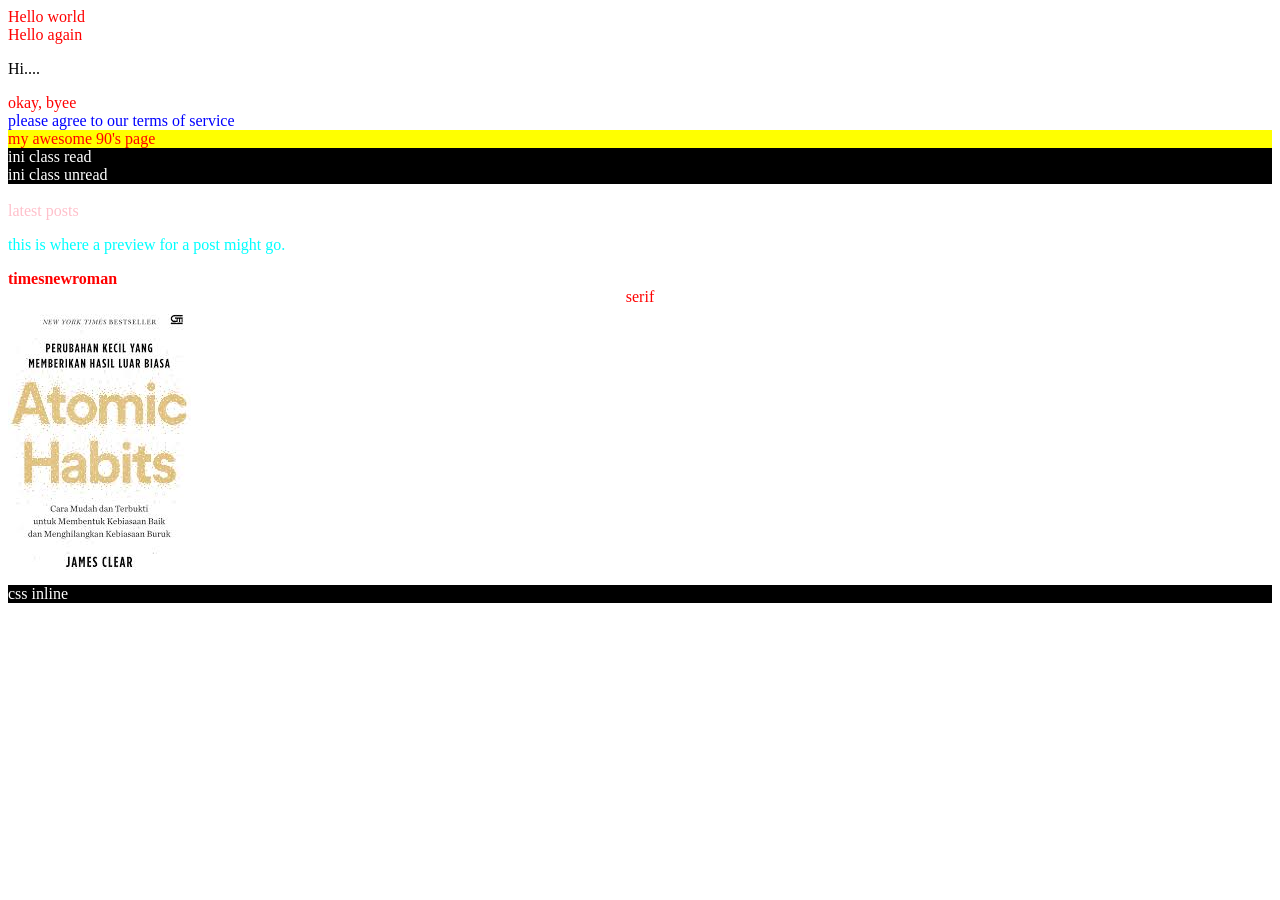
<file: index.html>
<!DOCTYPE html>
<html lang="en">

<head>
    <meta charset="UTF-8">
    <meta name="viewport" content="width=device-width, initial-scale=1.0">
    <title>Latihan css</title>
    <link rel="stylesheet" href="style.css">
</head>

<body>
    <div>Hello world</div>
    <div>Hello again</div>
    <p>Hi....</p>
    <div>okay, byee</div>
    <div class="alert-text">please agree to our terms of service</div>
    <div id="title">my awesome 90's page</div>
    <div class="read">ini class read</div>
    <div class="unread">ini class unread</div>

    <br>

    <div>
        <div class="subsection header">latest posts</div>
        <p class="subsection preview" id="preview">this is where a preview for a post might go.</p>
    </div>

    <div class="font-timesnewroman">timesnewroman</div>
    <div class="serif">serif</div>
    <img src="images.jpg" alt="buku atomic habits">

    <!-- css inline -->
    <div style="color: white; background-color: black;">css inline</div>
</body>

</html>
</file>
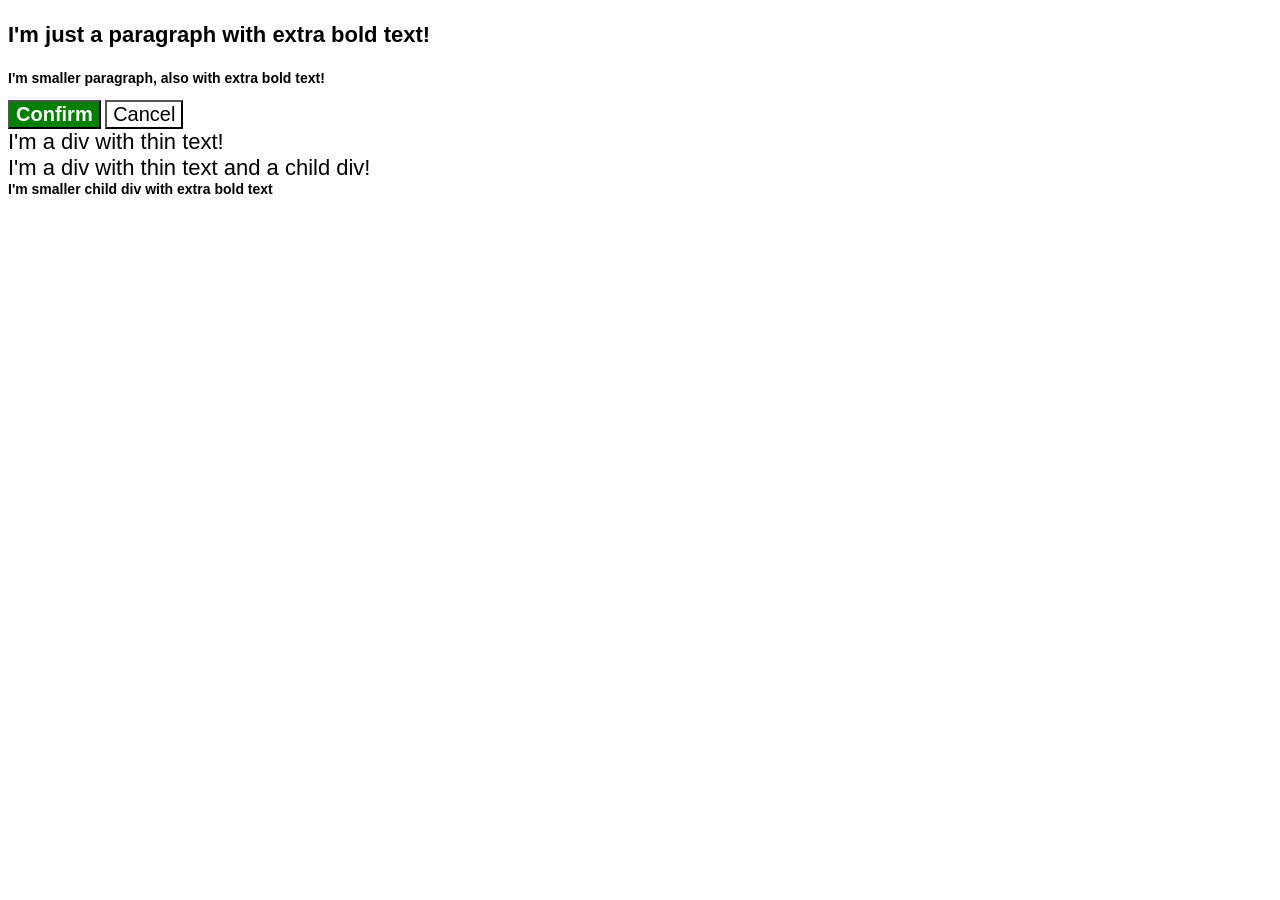
<file: foundation/cascade/index.html>
<!DOCTYPE html>
<html lang="en">
<head>
    <meta charset="UTF-8">
    <meta name="viewport" content="width=device-width, initial-scale=1.0">
    <title>Fix the cascade</title>
    <link rel="stylesheet" href="style.css">
</head>
<body>
    <p class="para">I'm just a paragraph with extra bold text!</p>
    <p class="para small-para">I'm smaller paragraph, also with extra bold text!</p>

    <button id="confirm-buttom" class="button confirm">Confirm</button>
    <button id="cancel-buttom" class="button cancel">Cancel</button>

    <div class="text">I'm a div with thin text!</div>
    <div class="text">I'm a div with thin text and a child div!
        <div class="text child">I'm smaller child div with extra bold text</div>
    </div>
</body>
</html>
</file>
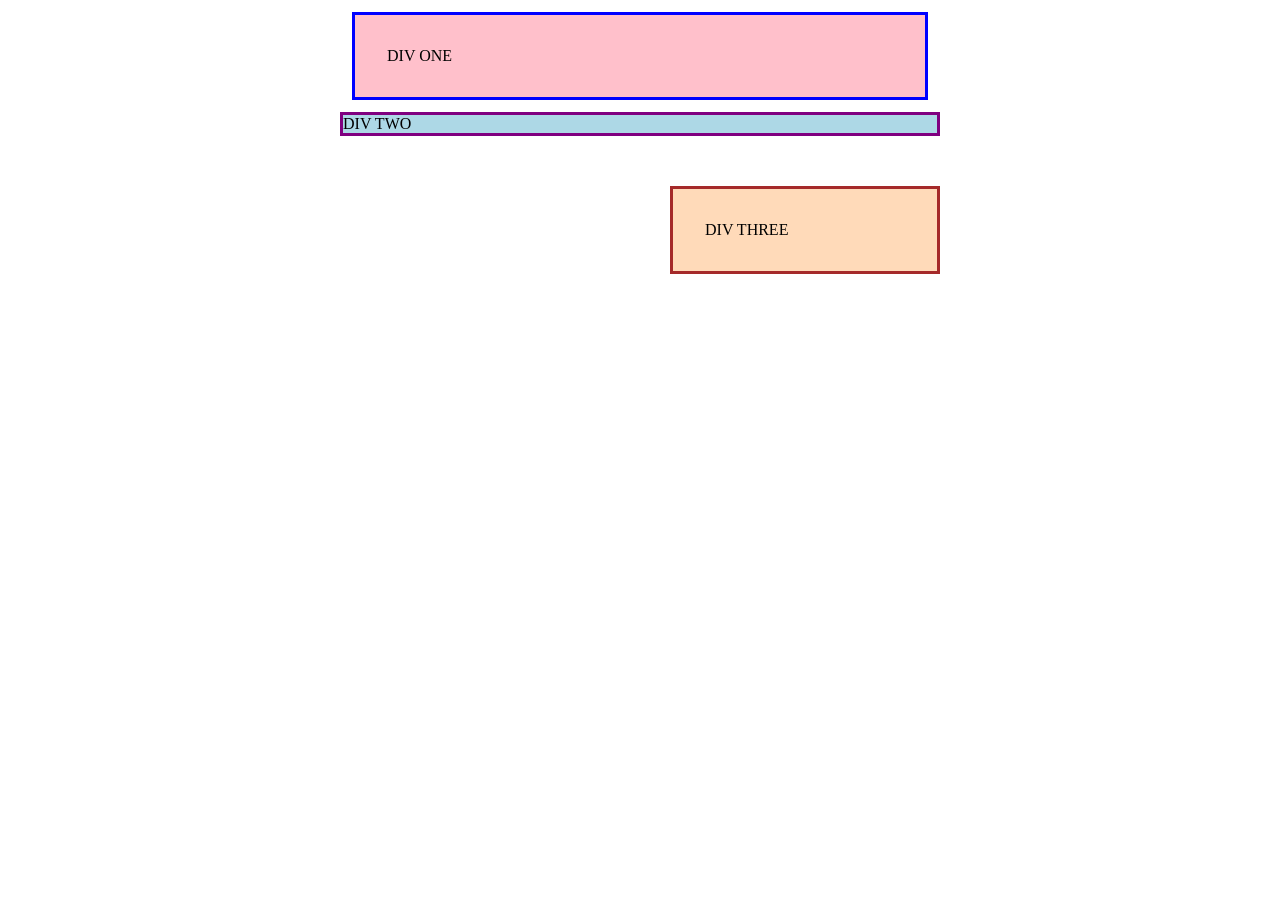
<file: foundation/block-and-inline/01-margin-and-padding/index.html>
<!DOCTYPE html>
<html lang="en">
<head>
    <meta charset="UTF-8">
    <meta name="viewport" content="width=device-width, initial-scale=1.0">
    <title>Margiin and padding exercise</title>
    <link rel="stylesheet" href="style.css">
</head>
<body>
    <div class="one">DIV ONE</div>
    <div class="two">DIV TWO</div>
    <div class="three">DIV THREE</div>
</body>
</html>
</file>
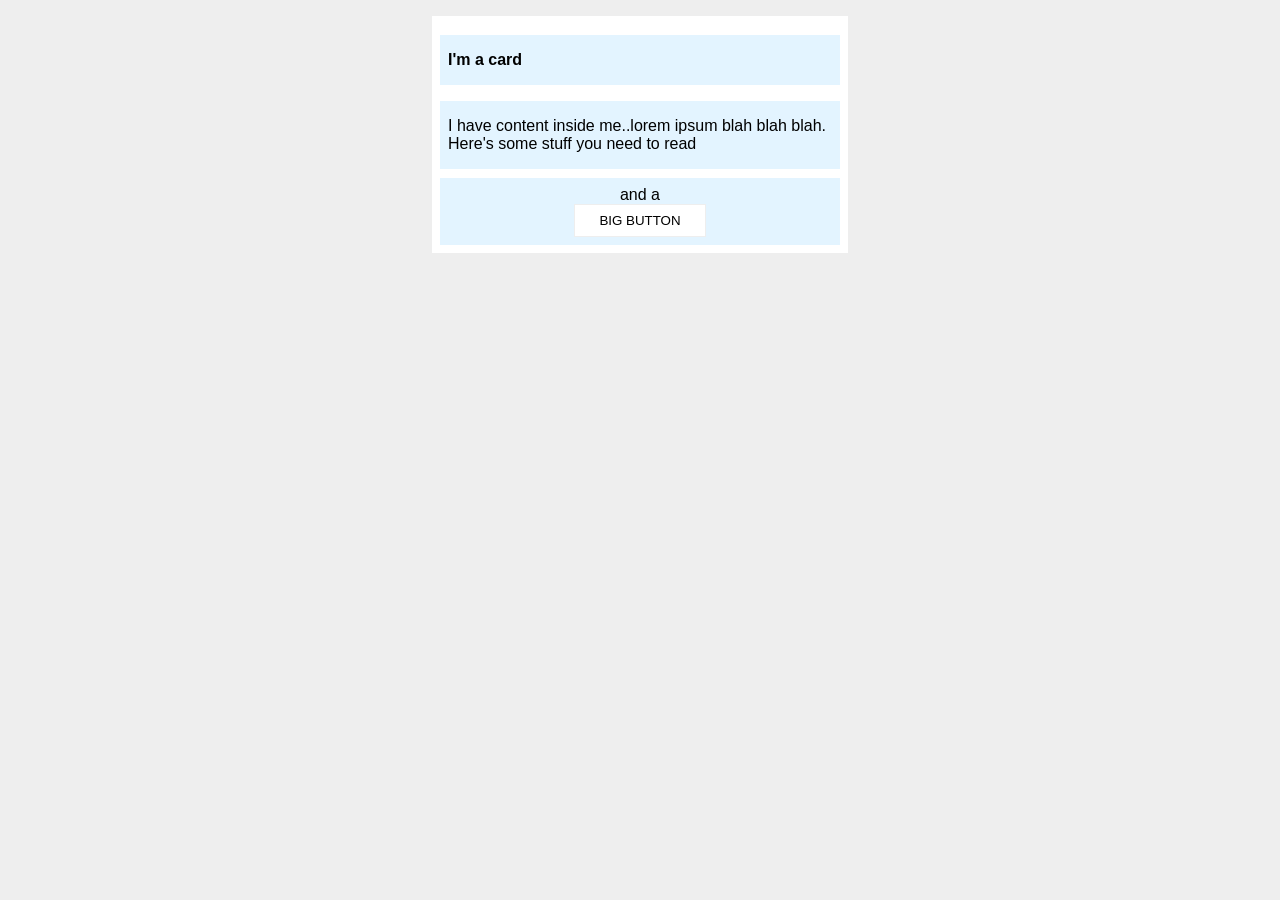
<file: foundation/block-and-inline/02-margin-and-padding/index.html>
<!DOCTYPE html>
<html lang="en">
<head>
    <meta charset="UTF-8">
    <meta name="viewport" content="width=device-width, initial-scale=1.0">
    <title>Margin and padding exercise 2</title>
    <link rel="stylesheet" href="style.css">
</head>
<body>
    <div class="card">
        <h1 class="title">I'm a card</h1>
        <div class="content">I have content inside me..lorem ipsum blah blah blah. Here's 
            some stuff you need to read</div>
        <div class="button-container">and a <button>BIG BUTTON</button></div>
    </div>
</body>
</html>
</file>
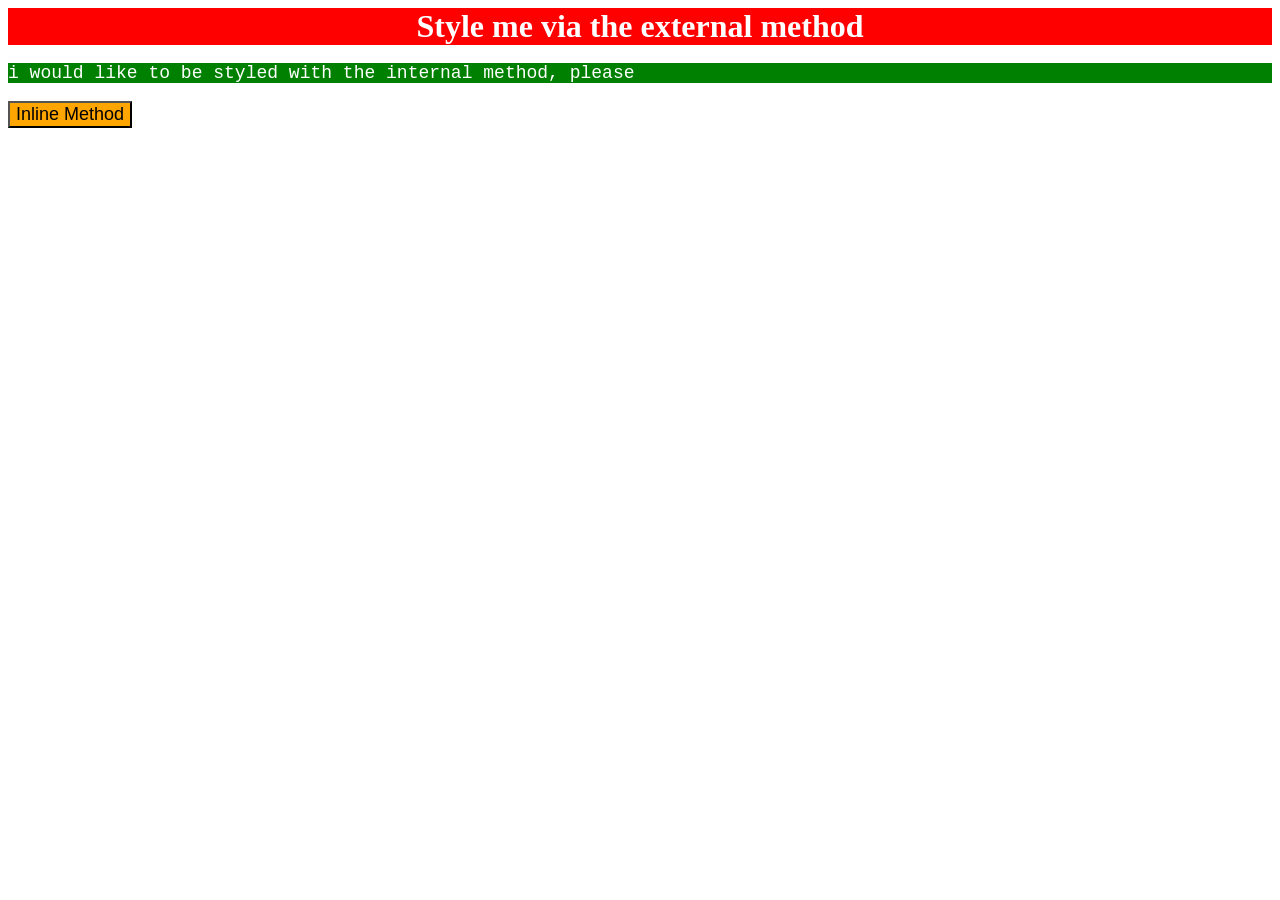
<file: foundation/intro-to-css/01-css-methods/index.html>
<!DOCTYPE html>
<html lang="en">
<head>
    <meta charset="UTF-8">
    <meta name="viewport" content="width=device-width, initial-scale=1.0">
    <title>Methods for adding css</title>
    <link rel="stylesheet" href="style.css">
</head>
<style>
    p {
        background-color: green;
        color: white;
        font-family: 'Courier New', Courier, monospace;
        font-size: 18px;
    }
</style>
<body>
    <div>Style me via the external method</div>
    <p>i would like to be styled with the internal method, please</p>
    <button style="background-color: orange; font-size: 18px;">Inline Method</button>
</body>
</html>
</file>
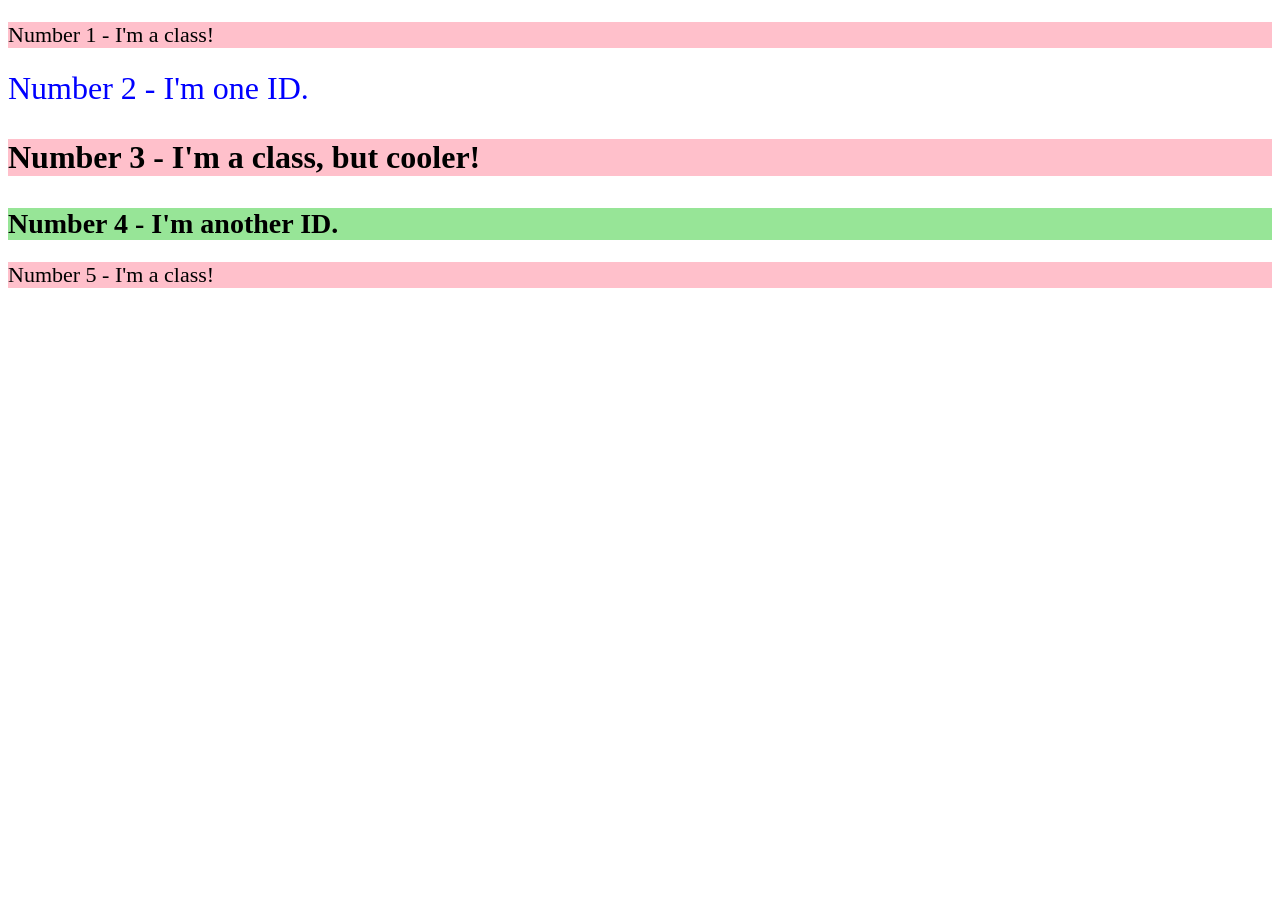
<file: foundation/intro-to-css/02-class-id-selectors/index.html>
<!DOCTYPE html>
<html lang="en">
<head>
    <meta charset="UTF-8">
    <meta name="viewport" content="width=device-width, initial-scale=1.0">
    <title>Class and ID selectors</title>
    <link rel="stylesheet" href="style.css">
</head>
<body>
    <p class="add">Number 1 - I'm a class!</p>
    <div id="two">Number 2 - I'm one ID.</div>
    <p class="add adjust-font-size">Number 3 - I'm a class, but cooler!</p>
    <div id="four" class="adjust-font-size">Number 4 - I'm another ID.</div>
    <p class="add">Number 5 - I'm a class!</p>
</body>
</html>
</file>
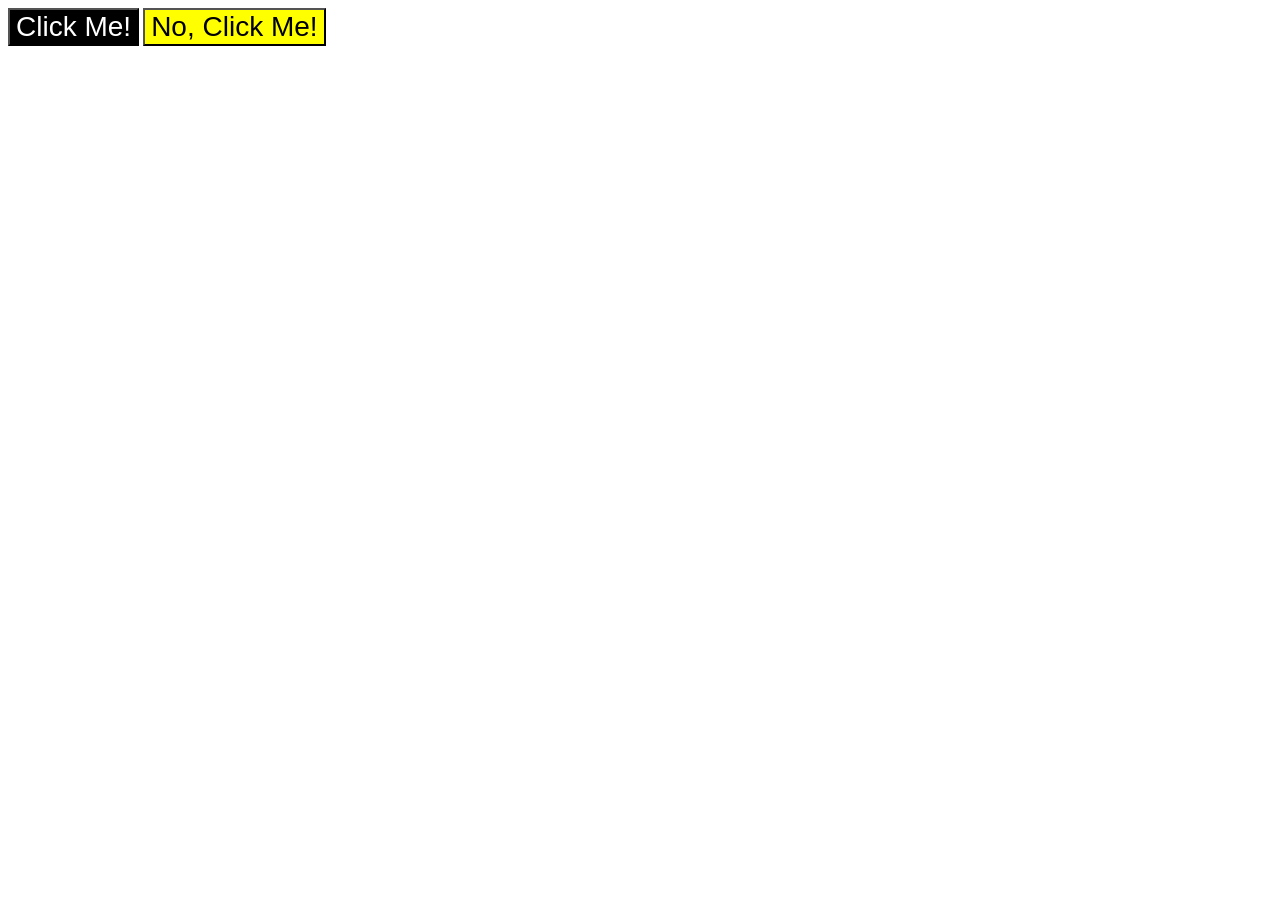
<file: foundation/intro-to-css/03-grouping-selectors/index.html>
<!DOCTYPE html>
<html lang="en">
<head>
    <meta charset="UTF-8">
    <meta name="viewport" content="width= , initial-scale=1.0">
    <title>Grouping selectors</title>
    <link rel="stylesheet" href="style.css">
</head>
<body>
    <button class="inverted">Click Me!</button>
    <button class="fancy">No, Click Me!</button>
</body>
</html>
</file>
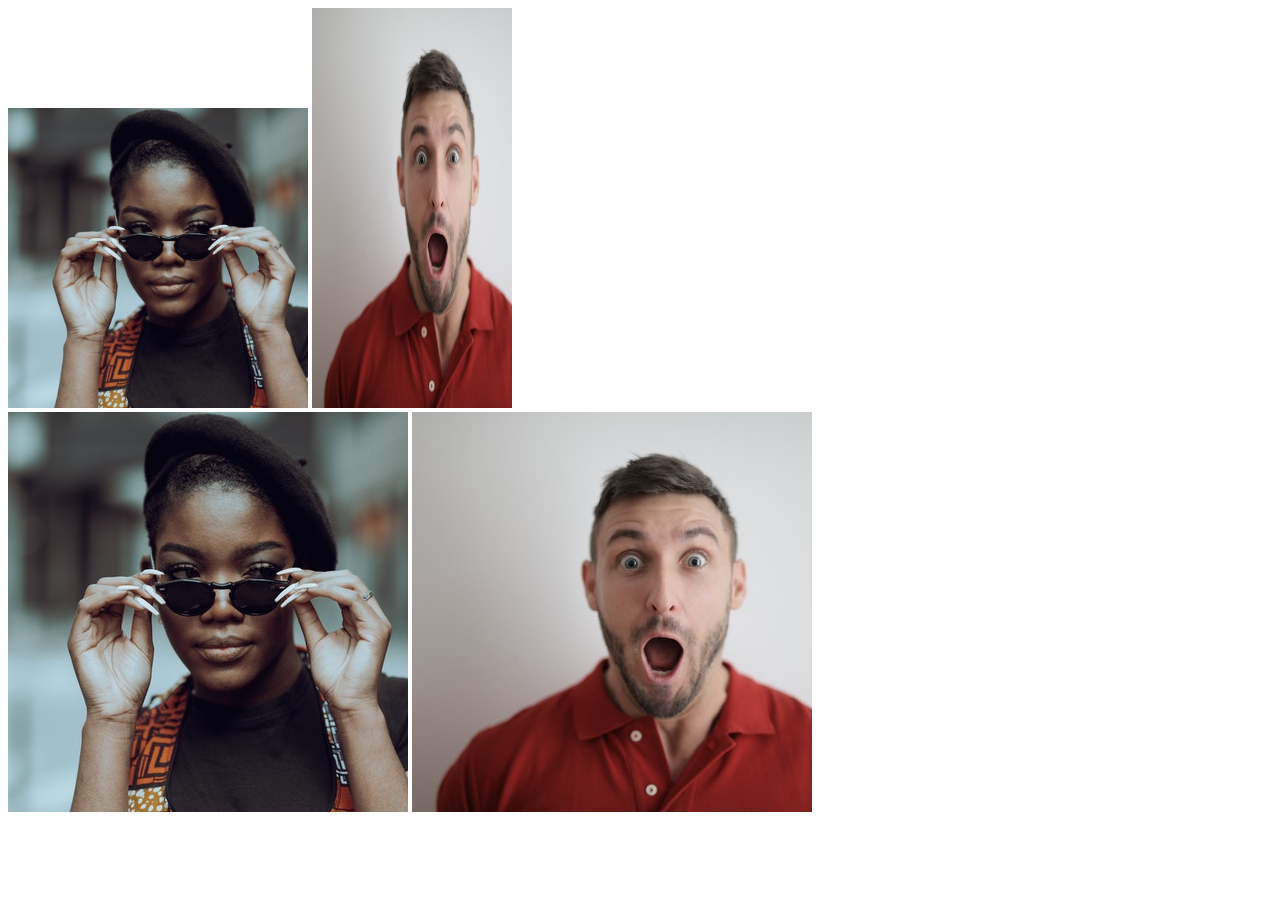
<file: foundation/intro-to-css/04-chaining-selectors/index.html>
<!DOCTYPE html>
<html lang="en">

<head>
    <meta charset="UTF-8">
    <meta name="viewport" content="width=device-width, initial-scale=1.0">
    <title>Chaining selector</title>
    <link rel="stylesheet" href="style.css">
</head>

<body>
    <div>
        <img class="avatar proportioned" src="pexels-katho-mutodo-8434791.jpg" alt="woman with glasses">
        <img class="avatar distorted" src="pexels-andrea-piacquadio-3777931.jpg" alt="man">
    </div>
    <div>
        <img class="original proportioned" src="pexels-katho-mutodo-8434791.jpg" alt="woman with glasses">
        <img class="original distorted" src="pexels-andrea-piacquadio-3777931.jpg" alt="man">
    </div>
</body>

</html>
</file>
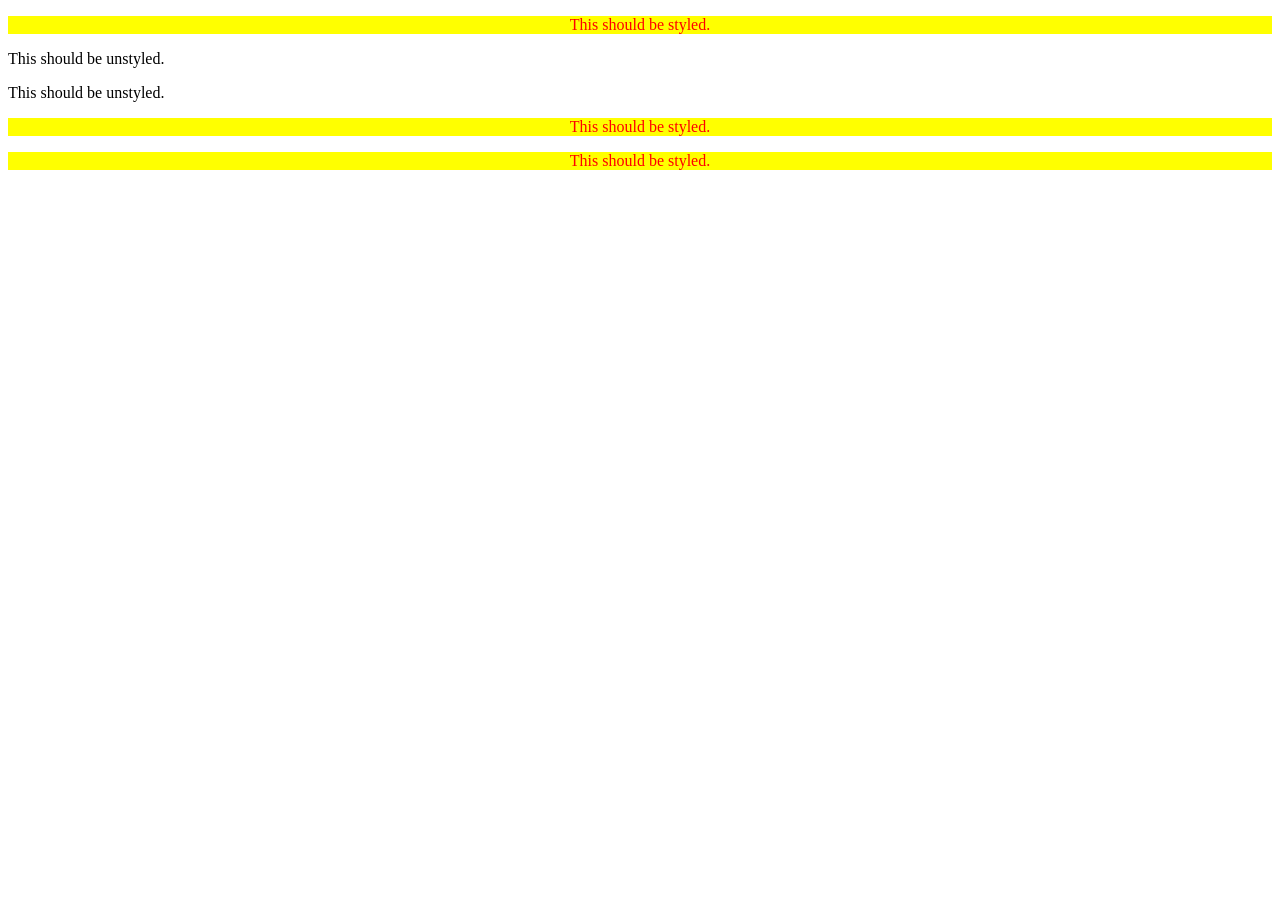
<file: foundation/intro-to-css/05-descendant-combinator/index.html>
<!DOCTYPE html>
<html lang="en">

<head>
    <meta charset="UTF-8">
    <meta name="viewport" content="width=device-width, initial-scale=1.0">
    <title>Document</title>
    <link rel="stylesheet" href="style.css">
</head>

<body>
    <div class="container">
        <p class="text">This should be styled.</p>
    </div>
    <p class="text">This should be unstyled.</p>
    <p class="text">This should be unstyled.</p>
    <div class="container">
        <p class="text">This should be styled.</p>
        <p class="text">This should be styled.</p>
    </div>
</body>

</html>
</file>
<file: style.css>
div {
    color: red;
}

img {
    height: auto;
    width: auto;
}

.alert-text {
    color: blue;
}

.font-timesnewroman {
    font-family: 'Times New Roman';
    font-weight: 750;
}

.serif {
    font-family: serif;
    text-align: center;
}

.read, 
.unread {
    color: white;
    background-color: black;
}

.subsection.header {
    color: pink;
}
.subsection#preview {
    color: aqua;
}

#title {
    background-color: yellow;
}
</file>
<file: foundation/cascade/style.css>
body {
    font-family: Arial, Helvetica, sans-serif;
}

.para, .small-para {
    color: hsl(0%, 0%, 0%);
    font-weight: 800;
}

.para {
    font-size: 22px;
}

.small-para {
    font-size: 14px;
    font-weight: 800;
}

.confirm {
    background: green;
    color: white;
    font-weight: bold;
}

.cancel {
    background: white;
    color: rgb(0, 0, 0);
    font-weight: lighter;
}

.button {
    font-size: 20px;
}

.child {
    color: rgb(0, 0, 0);
    font-weight: 800;
    font-size: 14px;
}

div.text {
    color: rgb(0, 0, 0);
    font-size: 22px;
    font-weight: 100;
}

.text.child {
    font-size: 14px;
    font-weight: 800;
}
</file>
<file: foundation/block-and-inline/01-margin-and-padding/style.css>
body {
    max-width: 600px;
    margin: 0 auto;
}

.one {
    background: pink;
    border: 3px solid blue;
    padding: 32px;
    margin: 12px;
}

.two {
    background: lightblue;
    border: 3px solid purple;
    margin-bottom: 50px;
}

.three {
    background: peachpuff;
    border: 3px solid brown;
    width: 200px;
    padding: 32px;
    margin-left: auto;
}
</file>
<file: foundation/block-and-inline/02-margin-and-padding/style.css>
body {
    background: #eee;
    font-family: sans-serif;
}

.card {
    width: 400px;
    background: #fff;
    margin: 16px auto;
    padding: 8px;
}

.title {
    background: #e3f4ff;
    margin-bottom: 16px;
    font-size: 16px;
    padding: 16px 8px;
}

.content {
    background: #e3f4ff;
    margin-bottom: 9px;
    padding: 16px 8px;
}

.button-container {
    background: #e3f4ff;
    text-align: center;
    padding: 8px;
}

button {
    background: white;
    border: 1px solid #eee;
    display: block;
    margin: 0 auto;
    padding: 8px 24px;
}
</file>
<file: foundation/intro-to-css/01-css-methods/style.css>
div {
    background: red;
    color: white;
    text-align: center;
    font-size: 32px;
    font-weight: bold;
}
</file>
<file: foundation/intro-to-css/02-class-id-selectors/style.css>
.add {
    background: pink;
    font-size: 22px;
}

.adjust-font-size {
    font-size: 32px;
    font-weight: 550;
}

#four {
    font-size: 28px;
    background: rgb(151, 229, 151);
}

#two {
    color: blue;
    font-size: 32px;
    font-weight: 400px;
}
</file>
<file: foundation/intro-to-css/03-grouping-selectors/style.css>
.inverted{
    background: black;
    color: white;
}

.fancy {
    background: yellow;
}

button {
    font-size: 28px;
    font-family: Arial, Helvetica, sans-serif;
}
</file>
<file: foundation/intro-to-css/04-chaining-selectors/style.css>
.avatar.proportioned {
    width: 300px;
}

.avatar.distorted {
    width: 200px;
    height: 400px;
}
</file>
<file: foundation/intro-to-css/05-descendant-combinator/style.css>
.container .text {
    background-color: yellow;
    color: red;
    text-align: center;
}
</file>
